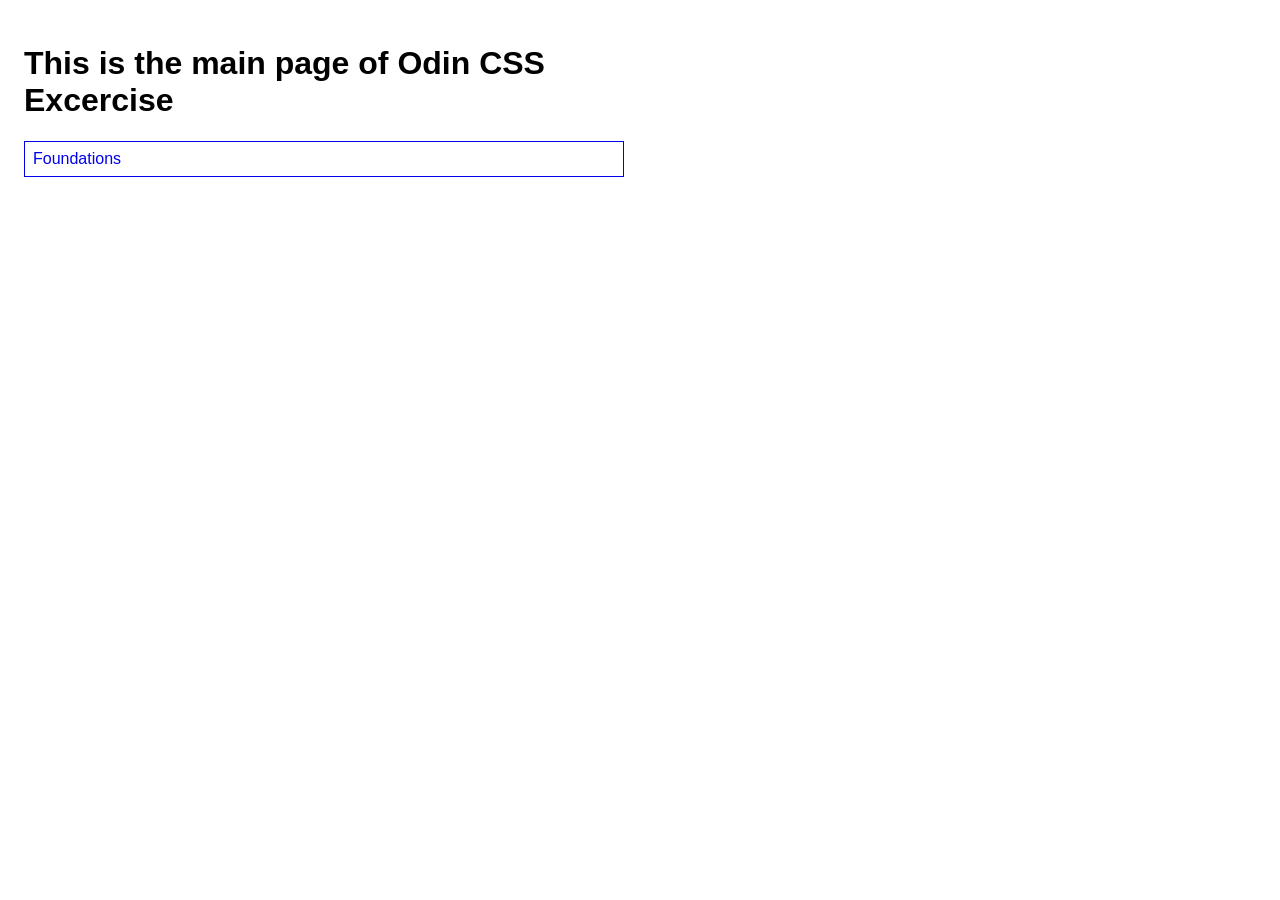
<file: index.html>
<!DOCTYPE html>
<html lang="en">
<head>
    <meta charset="UTF-8">
    <meta name="viewport" content="width=device-width, initial-scale=1.0">
    <title>Index</title>
    <link rel="stylesheet" href="assets/css/tokens.css">
    <link rel="stylesheet" href="assets/css/site.css">
</head>
<body>
    <h1>This is the main page of Odin CSS Excercise</h1>
    <ul class="index-list">
        <li><a href="foundations/index.html">Foundations</a></li>
    </ul>
</body>
</html>
</file>
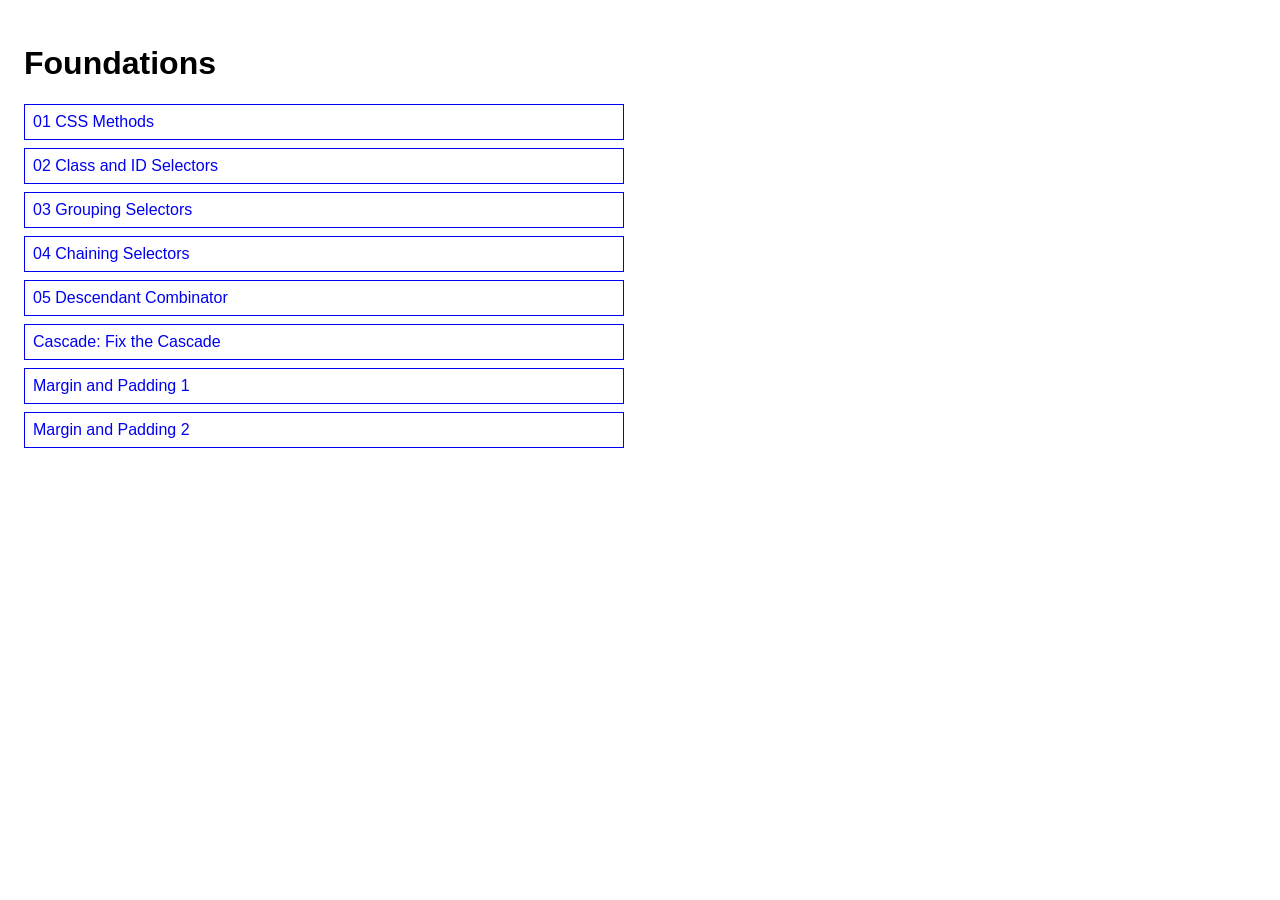
<file: foundations/index.html>
<!DOCTYPE html>
<html lang="en">
<head>
    <meta charset="UTF-8">
    <meta name="viewport" content="width=device-width, initial-scale=1.0">
    <title>Foundations</title>
    <link rel="stylesheet" href="../assets/css/tokens.css">
    <link rel="stylesheet" href="../assets/css/site.css">
</head>
<body>
    <h1>Foundations</h1>
    <ul class="index-list">
        <li><a href="intro_to_css/01-css-methods/">01 CSS Methods</a></li>
        <li><a href="intro_to_css/02-class-id-selectors/">02 Class and ID Selectors</a></li>
        <li><a href="intro_to_css/03-grouping-selectors/">03 Grouping Selectors</a></li>
        <li><a href="intro_to_css/04-chaining-selectors/">04 Chaining Selectors</a></li>
        <li><a href="intro_to_css/05-descendant-combinator/">05 Descendant Combinator</a></li>
        <li><a href="cascade/01-cascade-fix/">Cascade: Fix the Cascade</a></li>
        <li><a href="block-and-inline/01-margin-and-padding-1/">Margin and Padding 1</a></li>
        <li><a href="block-and-inline/02-margin-and-padding-2/">Margin and Padding 2</a></li>
    </ul>
</body>
</html>
</file>
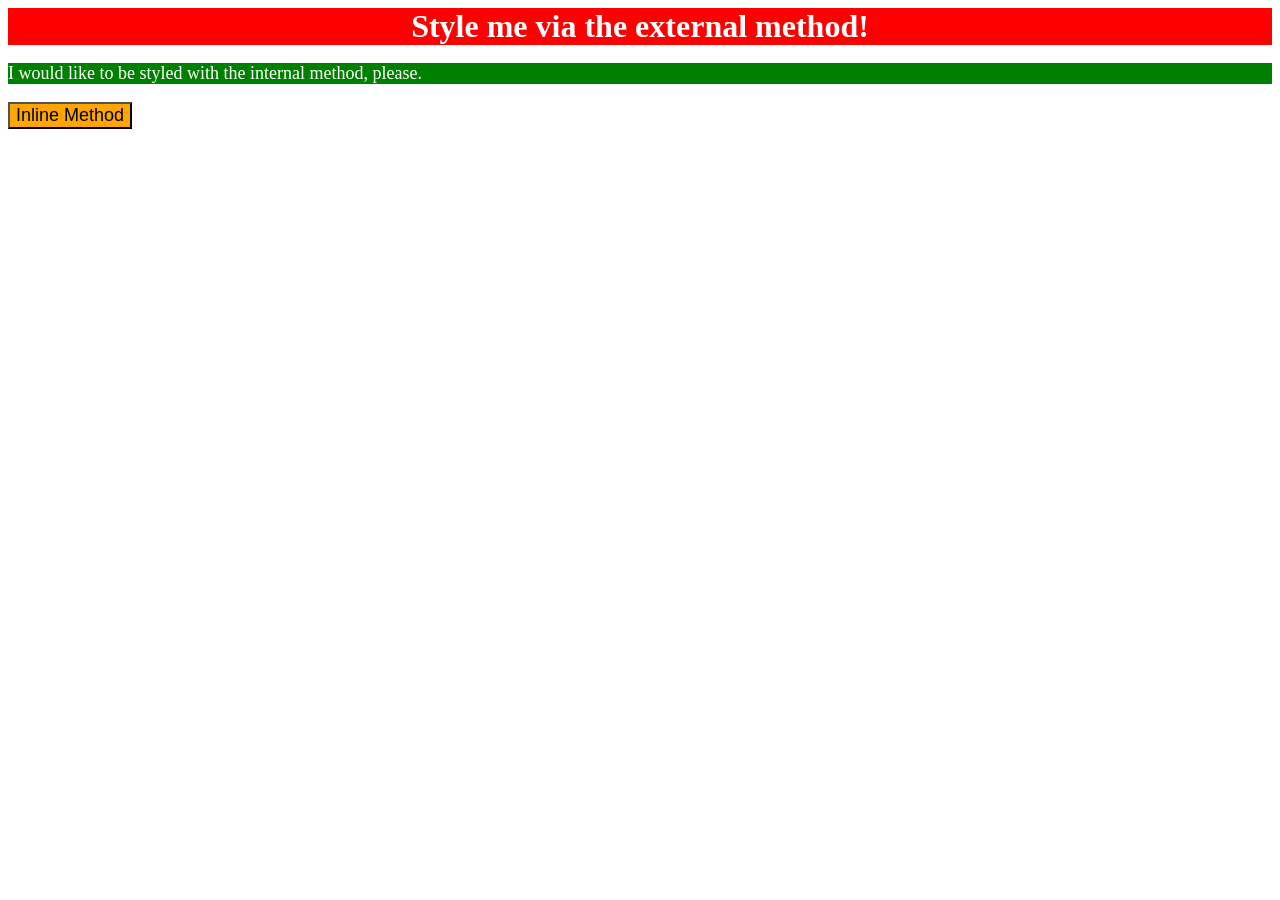
<file: foundations/01-css-methods/index.html>
<!DOCTYPE html>
<html lang="en">
  <head>
    <meta charset="UTF-8">
    <meta http-equiv="X-UA-Compatible" content="IE=edge">
    <meta name="viewport" content="width=device-width, initial-scale=1.0">
    <title>Methods for Adding CSS</title>
    <link rel="stylesheet" href="style.css">

    <style>
        p {
            background: green;
            color: white;
            font-size: 18px;
        }
    </style>
  </head>
  <body>
    <div>Style me via the external method!</div>
    <p>I would like to be styled with the internal method, please.</p>
    <button style="background: orange; font-size: 18px;">Inline Method</button>
  </body>
</html>
</file>
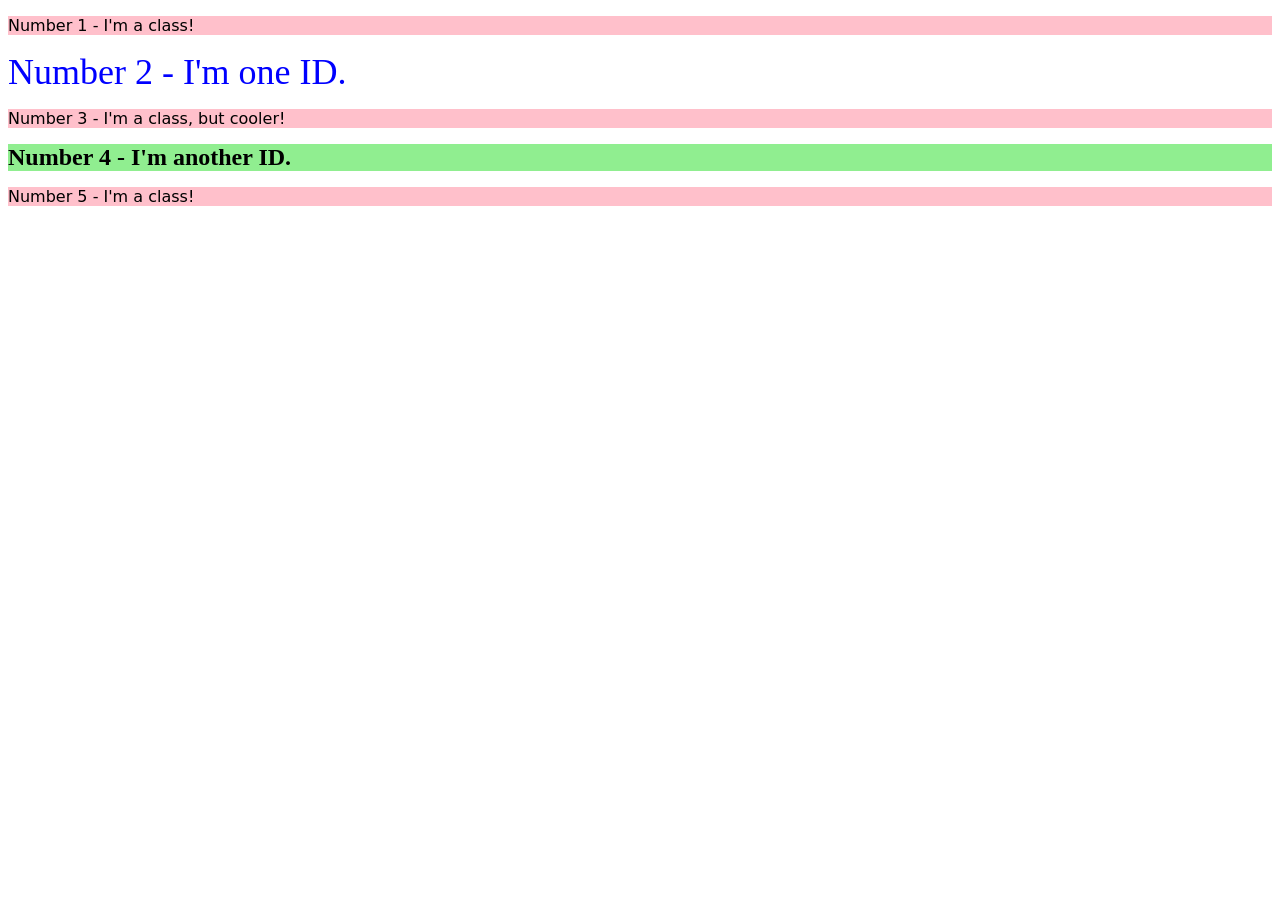
<file: foundations/02-class-id-selectors/index.html>
<!DOCTYPE html>
<html lang="en">
  <head>
    <meta charset="UTF-8">
    <meta http-equiv="X-UA-Compatible" content="IE=edge">
    <meta name="viewport" content="width=device-width, initial-scale=1.0">
    <title>Class and ID Selectors</title>
    <link rel="stylesheet" href="style.css">
  </head>
  <body>
    <p class="odd">Number 1 - I'm a class!</p>
    <div id="second">Number 2 - I'm one ID.</div>
    <p class="odd">Number 3 - I'm a class, but cooler!</p>
    <div id="fourth">Number 4 - I'm another ID.</div>
    <p class="odd">Number 5 - I'm a class!</p>
  </body>
</html>
</file>
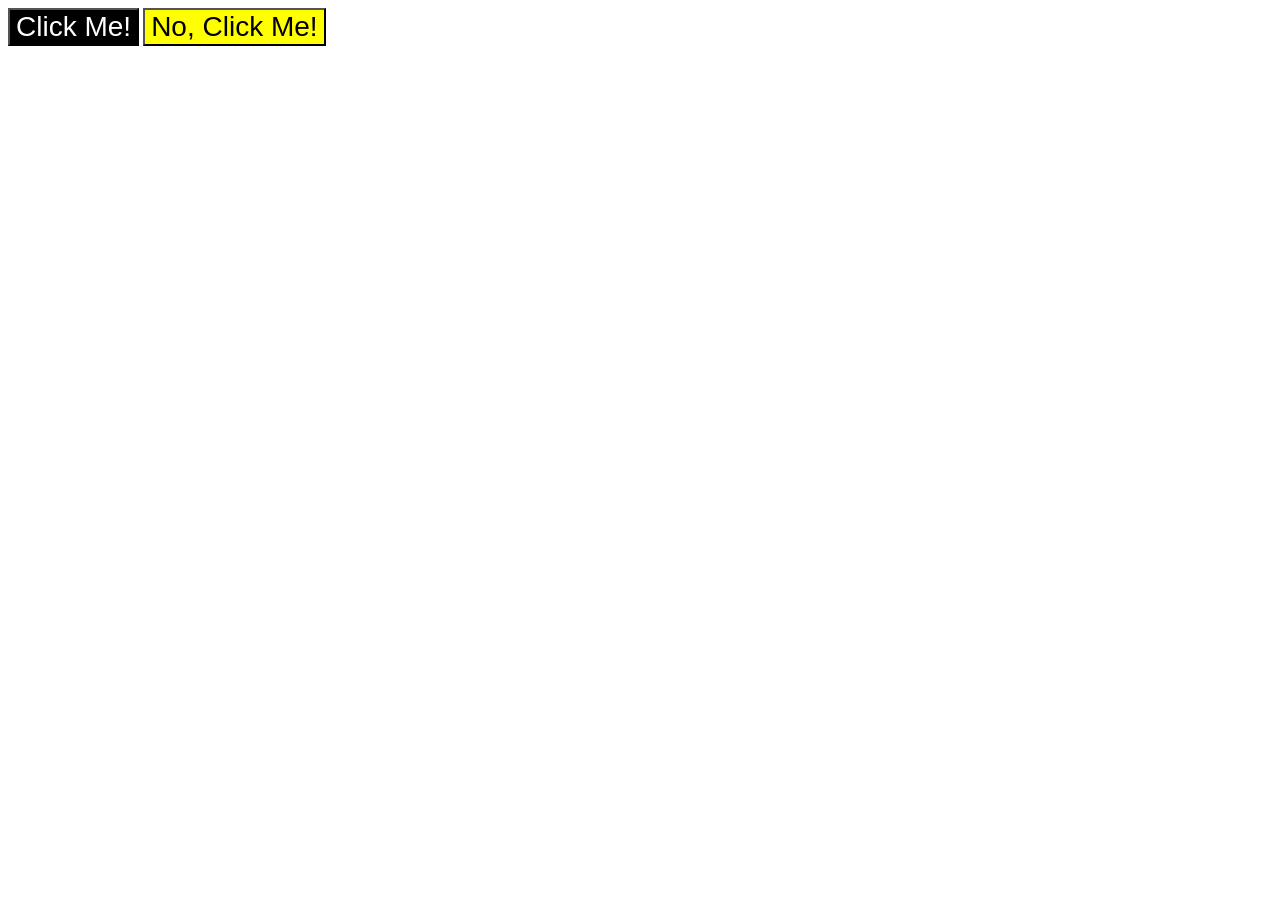
<file: foundations/03-grouping-selectors/index.html>
<!DOCTYPE html>
<html lang="en">
  <head>
    <meta charset="UTF-8">
    <meta http-equiv="X-UA-Compatible" content="IE=edge">
    <meta name="viewport" content="width=device-width, initial-scale=1.0">
    <title>Grouping Selectors</title>
    <link rel="stylesheet" href="style.css">
  </head>
  <body>
    <button class="btn btn-black">Click Me!</button>
    <button class="btn btn-yellow">No, Click Me!</button>
  </body>
</html>
</file>
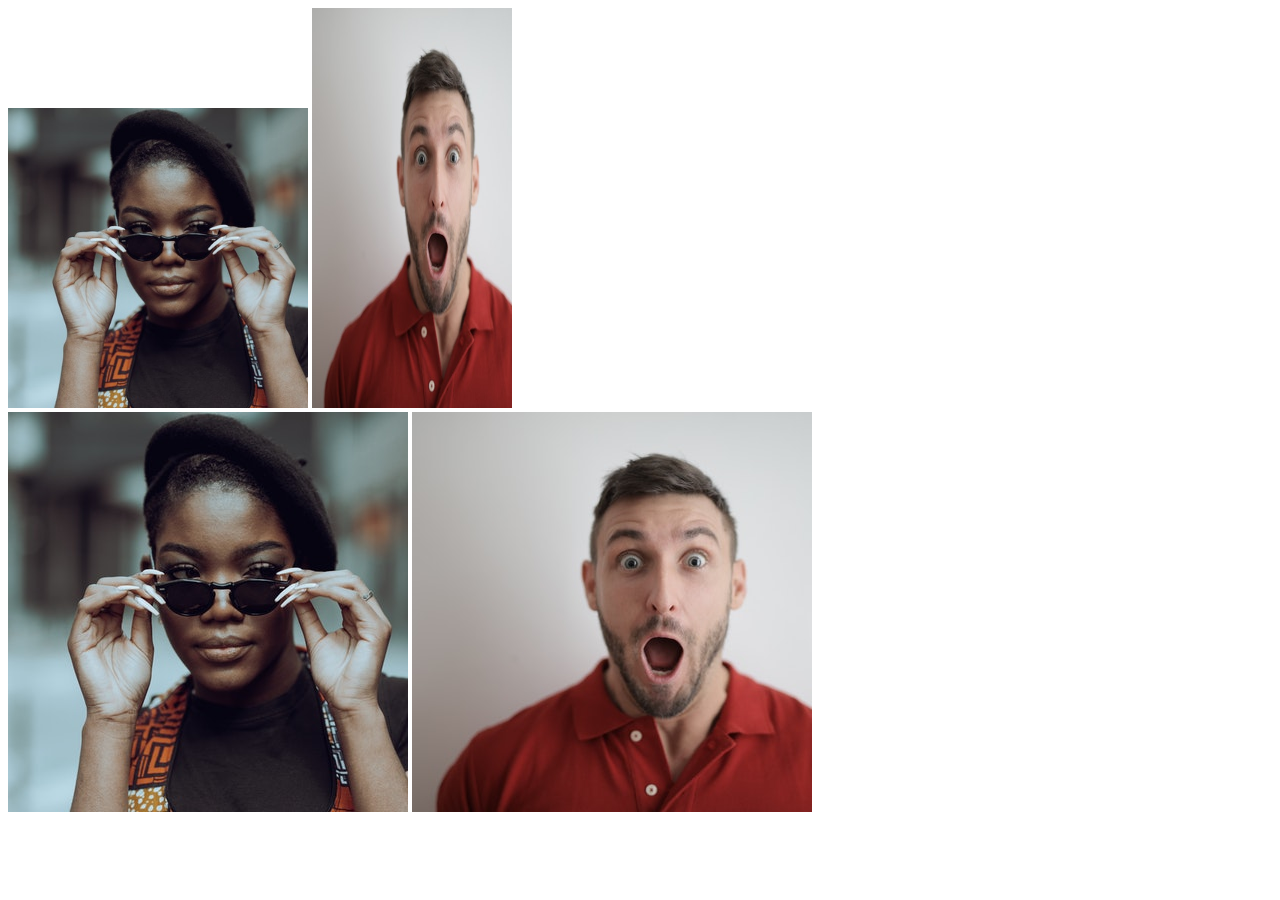
<file: foundations/04-chaining-selectors/index.html>
<!DOCTYPE html>
<html lang="en">
  <head>
    <meta charset="UTF-8">
    <meta http-equiv="X-UA-Compatible" content="IE=edge">
    <meta name="viewport" content="width=device-width, initial-scale=1.0">
    <title>Chaining Selectors</title>
    <link rel="stylesheet" href="style.css">
  </head>
  <body>
    <!-- Use the classes BELOW this line -->
    <div>
      <img class="avatar proportioned" src="./images/pexels-katho-mutodo-8434791.jpg" alt="Woman with glasses">
      <img class="avatar distorted" src="./images/pexels-andrea-piacquadio-3777931.jpg" alt="Man with surprised expression">
    </div>
    <!-- Use the classes ABOVE this line -->
    <div>
      <img class="original proportioned" src="./images/pexels-katho-mutodo-8434791.jpg" alt="Woman with glasses">
      <img class="original distorted" src="./images/pexels-andrea-piacquadio-3777931.jpg" alt="Man with surprised expression">
    </div>
  </body>
</html>
</file>
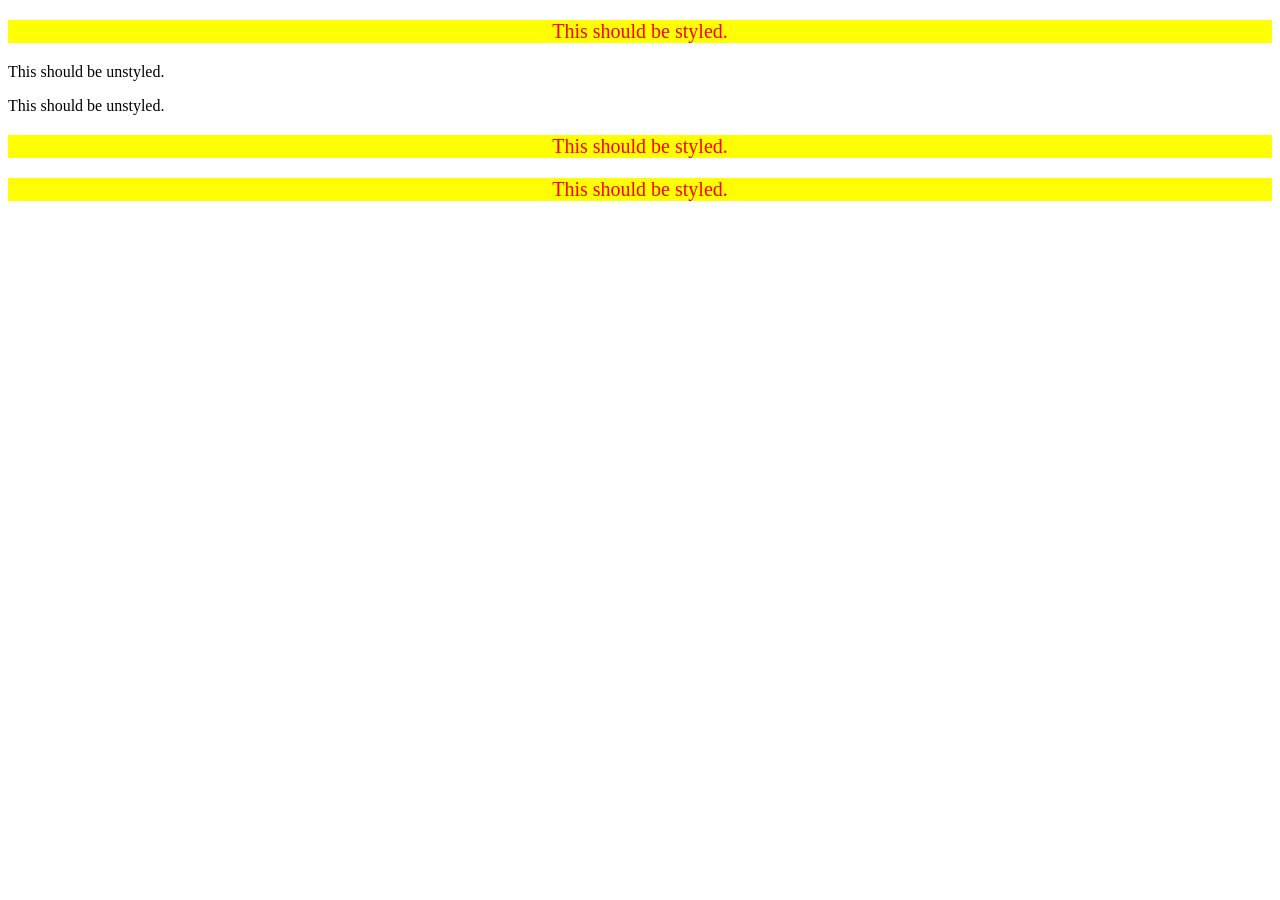
<file: foundations/05-descendant-combinator/index.html>
<!DOCTYPE html>
<html lang="en">
  <head>
    <meta charset="UTF-8" />
    <meta http-equiv="X-UA-Compatible" content="IE=edge" />
    <meta name="viewport" content="width=device-width, initial-scale=1.0" />
    <title>Descendant Combinator</title>
    <link rel="stylesheet" href="style.css" />
  </head>
  <body>
    <div class="container">
      <p class="text">This should be styled.</p>
    </div>
    <p class="text">This should be unstyled.</p>
    <p class="text">This should be unstyled.</p>
    <div class="container">
      <p class="text">This should be styled.</p>
      <p class="text">This should be styled.</p>
    </div>
  </body>
</html>
</file>
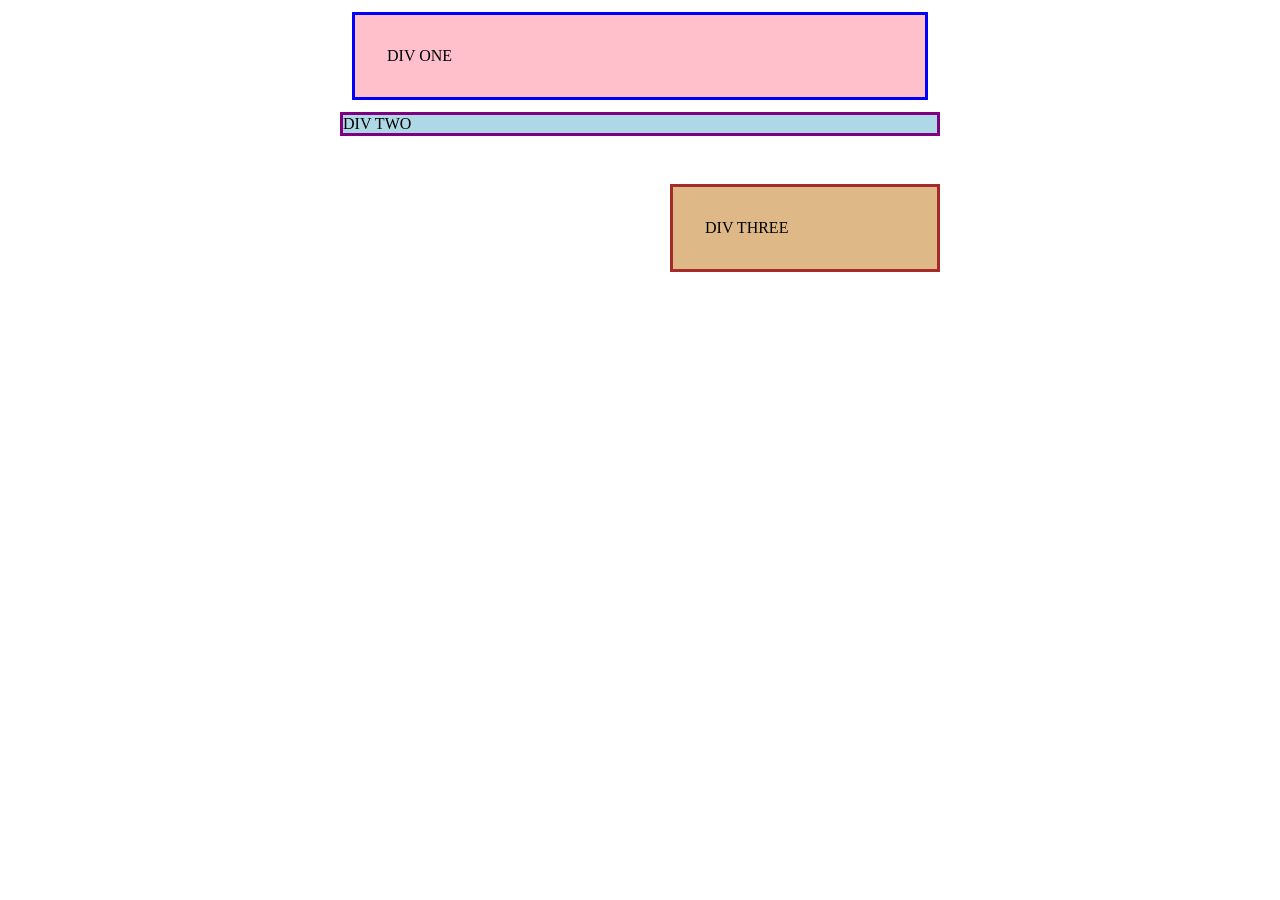
<file: foundations/block-and-inline/01-margin-and-padding-1/index.html>
<!DOCTYPE html>
<html lang="en">
  <head>
    <meta charset="UTF-8">
    <meta http-equiv="X-UA-Compatible" content="IE=edge">
    <meta name="viewport" content="width=device-width, initial-scale=1.0">
    <title>Margin and Padding exercise</title>
    <link rel="stylesheet" href="../../../assets/css/tokens.css">
    <link rel="stylesheet" href="style.css">
  </head>
  <body>
    <div class="one">
      DIV ONE
    </div>
    <div class="two">
      DIV TWO
    </div>
    <div class="three">
      DIV THREE
    </div>
  </body>
</html>
</file>
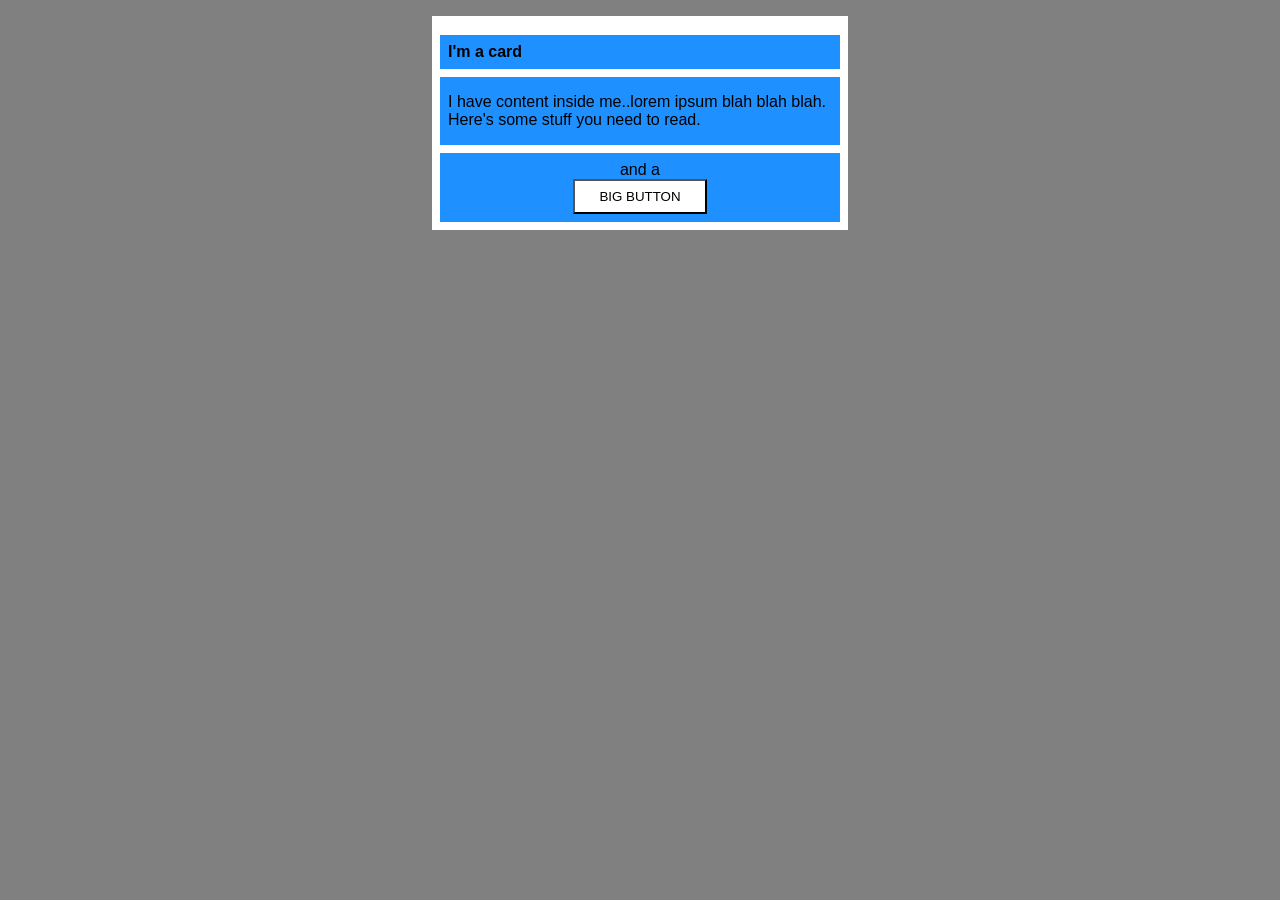
<file: foundations/block-and-inline/02-margin-and-padding-2/index.html>
<!DOCTYPE html>
<html lang="en">
  <head>
    <meta charset="UTF-8">
    <meta http-equiv="X-UA-Compatible" content="IE=edge">
    <meta name="viewport" content="width=device-width, initial-scale=1.0">
    <title>Margin and Padding exercise 2</title>
    <link rel="stylesheet" href="../../../assets/css/tokens.css">
    <link rel="stylesheet" href="../../../assets/css/utilities.css">
    <link rel="stylesheet" href="style.css">
  </head>
  <body>
    <div class="card">
      <h1 class="title">I'm a card</h1>
      <div class="content">I have content inside me..lorem ipsum blah blah blah. Here's some stuff you need to read.</div>
      <div class="button-container u-text-center">and a <button class="u-center-block">BIG BUTTON</button></div>
    </div>
  </body>
</html>
</file>
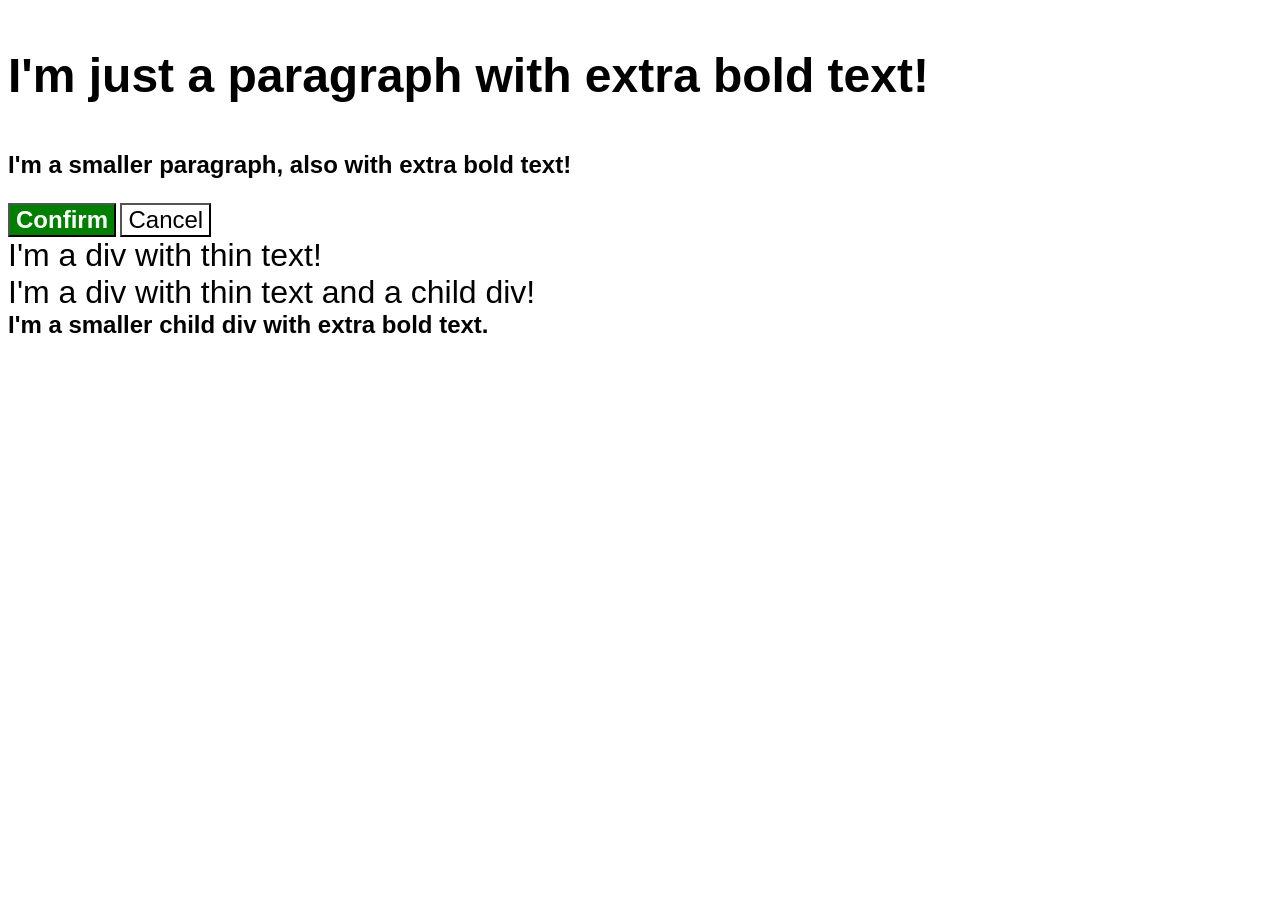
<file: foundations/cascade/01-cascade-fix/index.html>
<!DOCTYPE html>
<html lang="en">
  <head>
    <meta charset="UTF-8" />
    <meta http-equiv="X-UA-Compatible" content="IE=edge" />
    <meta name="viewport" content="width=device-width, initial-scale=1.0" />
    <title>Fix the Cascade</title>
    <link rel="stylesheet" href="../../../assets/css/tokens.css" />
    <link rel="stylesheet" href="style.css" />
  </head>
  <body>
    <p class="para">I'm just a paragraph with extra bold text!</p>
    <p class="para small-para">
      I'm a smaller paragraph, also with extra bold text!
    </p>

    <button id="confirm-button" class="button confirm">Confirm</button>
    <button id="cancel-button" class="button cancel">Cancel</button>

    <div class="text">I'm a div with thin text!</div>
    <div class="text">
      I'm a div with thin text and a child div!
      <div class="text child">
        I'm a smaller child div with extra bold text.
      </div>
    </div>
  </body>
</html>
</file>
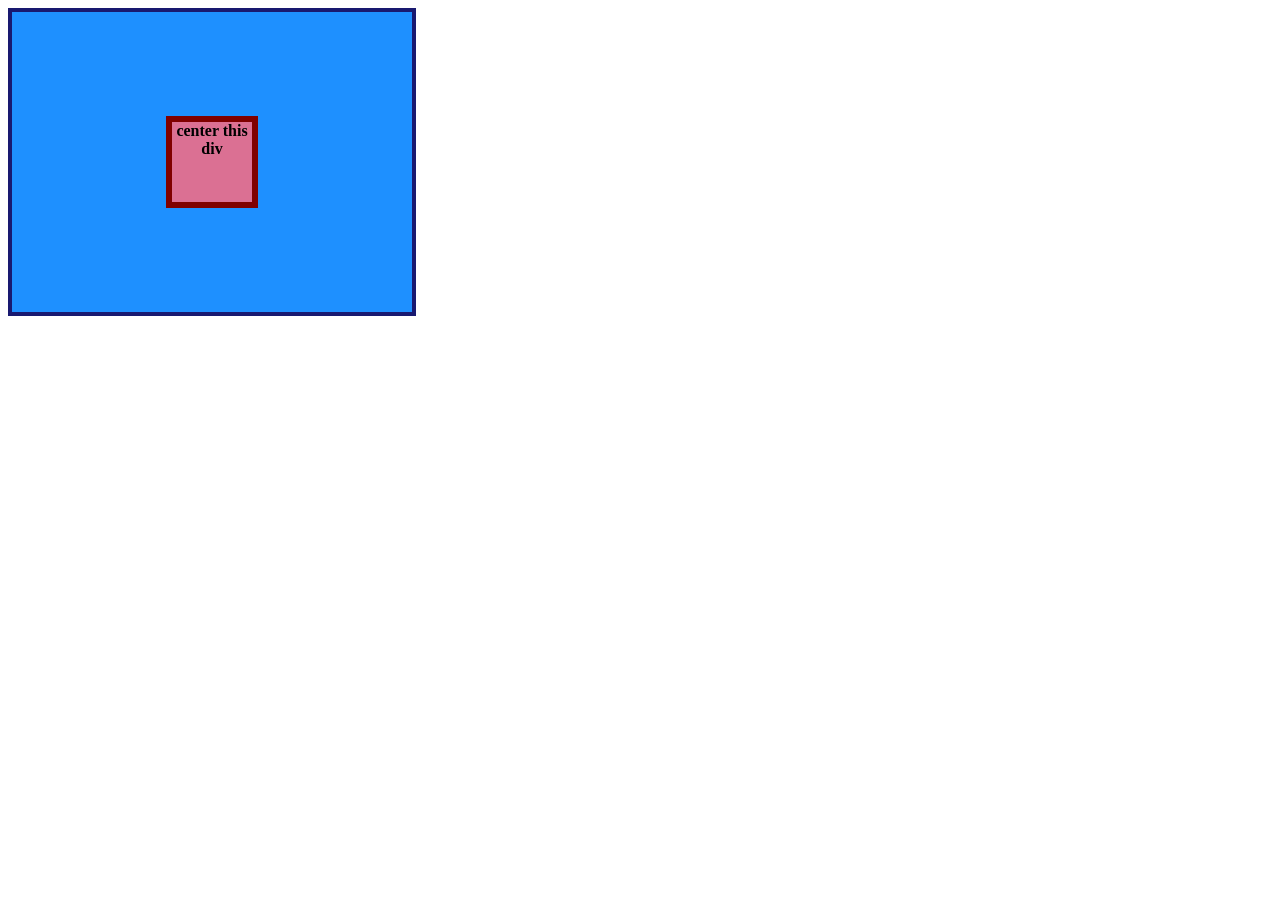
<file: foundations/flex/01-flex-center/index.html>
<!DOCTYPE html>
<html lang="en">
  <head>
    <meta charset="UTF-8" />
    <meta http-equiv="X-UA-Compatible" content="IE=edge" />
    <meta name="viewport" content="width=device-width, initial-scale=1.0" />
    <title>CENTER THIS DIV</title>
    <link rel="stylesheet" href="style.css" />
  </head>
  <body>
    <div class="container">
      <div class="box">center this div</div>
    </div>
  </body>
</html>
</file>
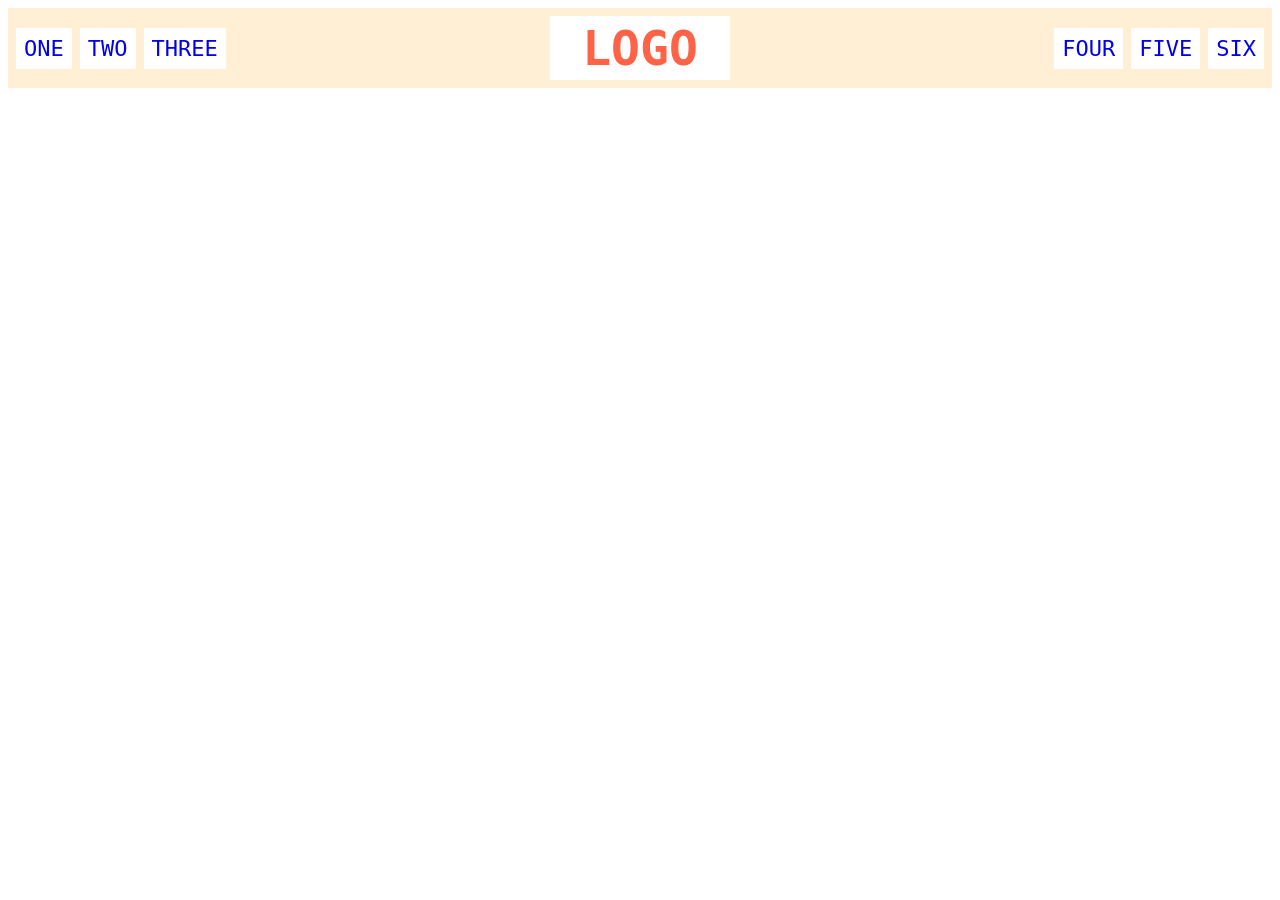
<file: foundations/flex/02-flex-header/index.html>
<!DOCTYPE html>
<html lang="en">
  <head>
    <meta charset="UTF-8" />
    <meta http-equiv="X-UA-Compatible" content="IE=edge" />
    <meta name="viewport" content="width=device-width, initial-scale=1.0" />
    <title>Flex Header</title>
    <link rel="stylesheet" href="style.css" />
  </head>
  <body>
    <div class="header">
      <div class="left-links">
        <ul>
          <li><a href="#">ONE</a></li>
          <li><a href="#">TWO</a></li>
          <li><a href="#">THREE</a></li>
        </ul>
      </div>
      <div class="logo">LOGO</div>
      <div class="right-links">
        <ul>
          <li><a href="#">FOUR</a></li>
          <li><a href="#">FIVE</a></li>
          <li><a href="#">SIX</a></li>
        </ul>
      </div>
    </div>
  </body>
</html>
</file>
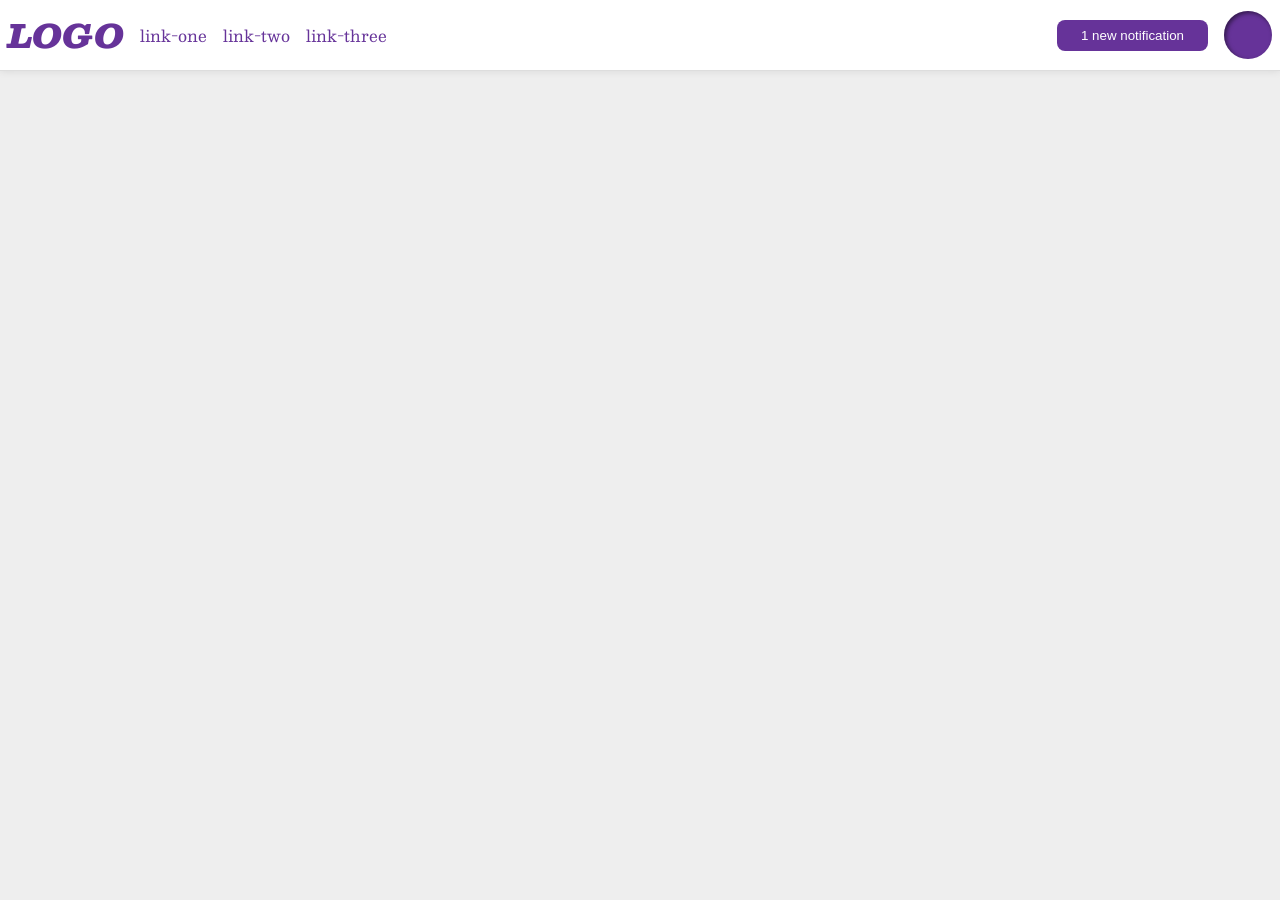
<file: foundations/flex/03-flex-header-2/index.html>
<!DOCTYPE html>
<html lang="en">
  <head>
    <meta charset="UTF-8" />
    <meta http-equiv="X-UA-Compatible" content="IE=edge" />
    <meta name="viewport" content="width=device-width, initial-scale=1.0" />
    <title>Flex Header 2</title>
    <link rel="stylesheet" href="style.css" />
  </head>
  <body>
    <div class="header">
      <div class="left">
        <div class="logo">LOGO</div>
        <ul class="links">
          <li><a href="https://google.com">link-one</a></li>
          <li><a href="https://google.com">link-two</a></li>
          <li><a href="https://google.com">link-three</a></li>
        </ul>
      </div>
      <div class="right">
        <button class="notifications">1 new notification</button>
        <div class="profile-image"></div>
      </div>
    </div>
  </body>
</html>
</file>
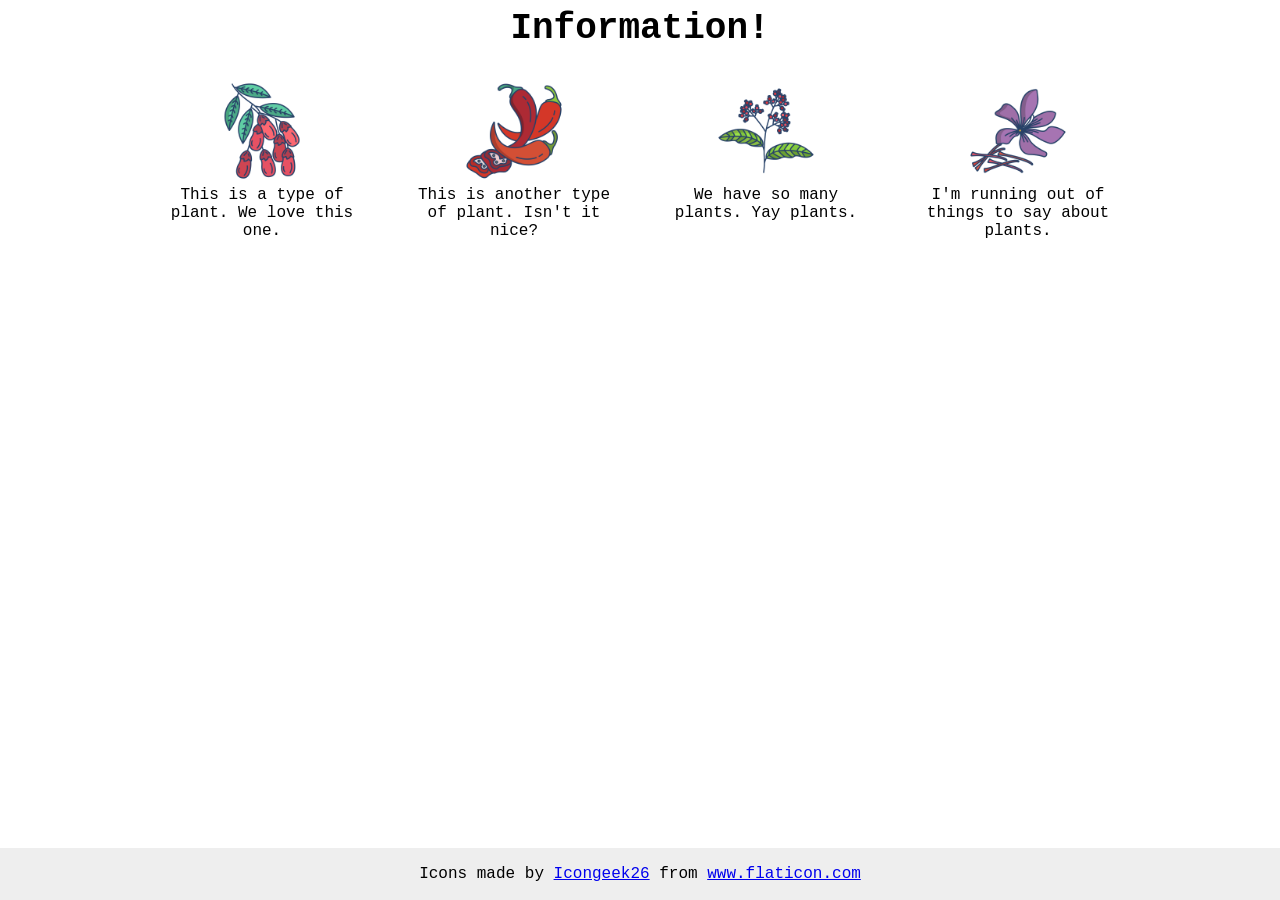
<file: foundations/flex/04-flex-information/index.html>
<!DOCTYPE html>
<html lang="en">
  <head>
    <meta charset="UTF-8" />
    <meta http-equiv="X-UA-Compatible" content="IE=edge" />
    <meta name="viewport" content="width=device-width, initial-scale=1.0" />
    <title>Information</title>
    <link rel="stylesheet" href="style.css" />
  </head>
  <body>
    <div class="title">Information!</div>

    <div class="container">
      <div class="info">
        <img src="./images/barberry.png" alt="barberry" />
        <div class="text">This is a type of plant. We love this one.</div>
      </div>
      <div class="info">
        <img src="./images/chilli.png" alt="chili" />
        <div class="text">This is another type of plant. Isn't it nice?</div>
      </div>
      <div class="info">
        <img src="./images/pepper.png" alt="pepper" />
        <div class="text">We have so many plants. Yay plants.</div>
      </div>
      <div class="info">
        <img src="./images/saffron.png" alt="saffron" />
        <div class="text">I'm running out of things to say about plants.</div>
      </div>
    </div>

    <!-- disregard this section, it's here to give attribution to the creator of these icons -->
    <div class="footer">
      <div>
        Icons made by
        <a href="https://www.flaticon.com/authors/icongeek26" title="Icongeek26"
          >Icongeek26</a
        >
        from
        <a href="https://www.flaticon.com/" title="Flaticon"
          >www.flaticon.com</a
        >
      </div>
    </div>
  </body>
</html>
</file>
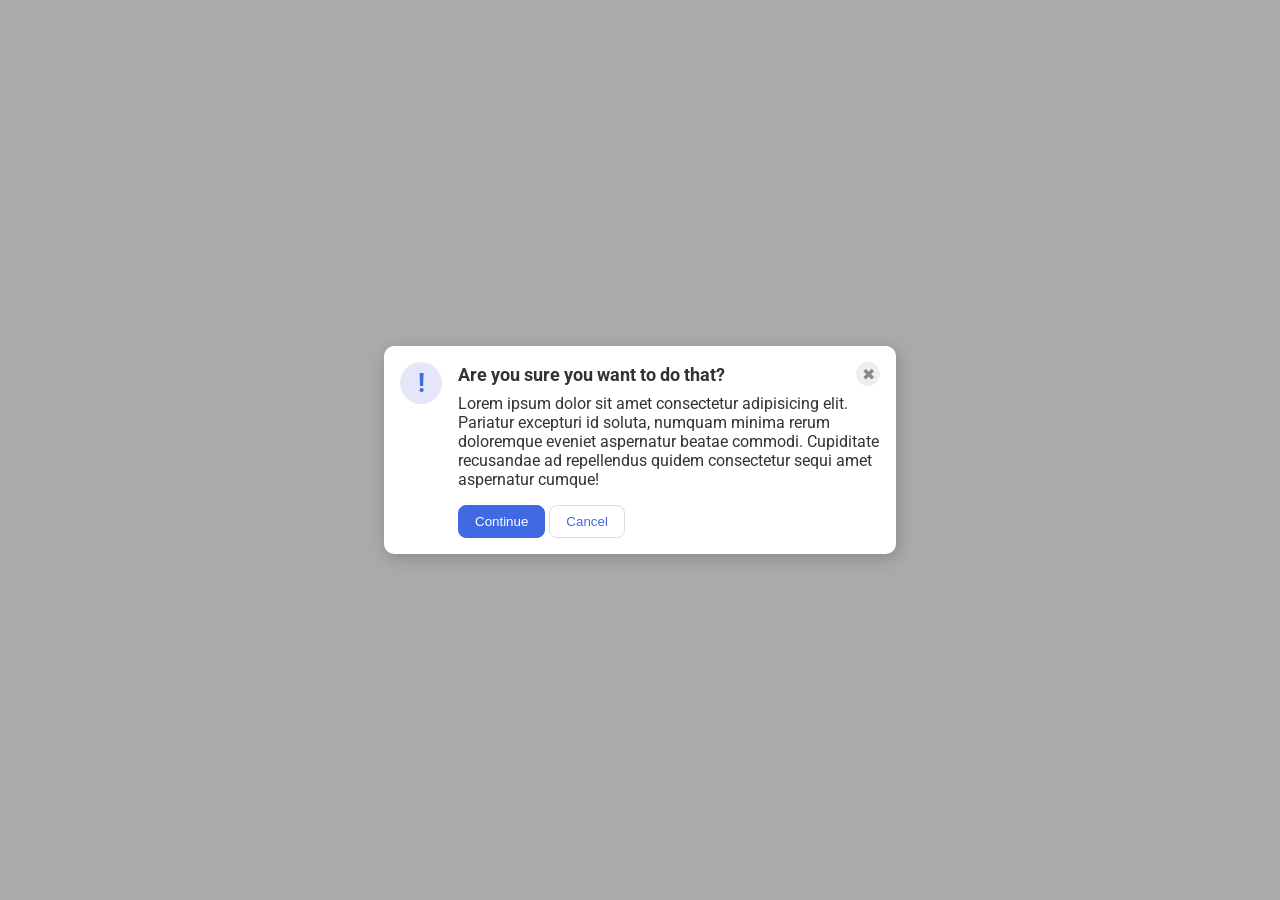
<file: foundations/flex/05-flex-modal/index.html>
<!DOCTYPE html>
<html lang="en">
  <head>
    <meta charset="UTF-8" />
    <meta http-equiv="X-UA-Compatible" content="IE=edge" />
    <meta name="viewport" content="width=device-width, initial-scale=1.0" />
    <link rel="stylesheet" href="style.css" />
    <title>Modal</title>
  </head>
  <body>
    <div class="modal">
      <div class="icon">!</div>
      <!-- additional container used here -->
      <div class="container">
        <!-- header div was moved to encompass the close button as well -->
        <div class="header">
          Are you sure you want to do that?
          <button class="close-button">✖</button>
        </div>
        <div class="text">
          Lorem ipsum dolor sit amet consectetur adipisicing elit. Pariatur
          excepturi id soluta, numquam minima rerum doloremque eveniet
          aspernatur beatae commodi. Cupiditate recusandae ad repellendus quidem
          consectetur sequi amet aspernatur cumque!
        </div>
        <button class="continue">Continue</button>
        <button class="cancel">Cancel</button>
      </div>
    </div>
  </body>
</html>
</file>
<file: assets/css/tokens.css>
/* Shared design tokens for every exercise page. */

:root {
  --font-sans: Arial, Helvetica, sans-serif;
  --font-sans-generic: sans-serif;
  --font-verdana: Verdana, "DejaVu Sans", sans-serif;
  --font-helvetica: Helvetica, "Times New Roman", sans-serif;

  --space-1: 8px;
  --space-2: 16px;
  --space-3: 24px;
  --space-4: 32px;
  --space-5: 48px;

  --text-base: 16px;
  --text-sm: 18px;
  --text-md: 24px;
  --text-lg: 32px;
  --text-xl: 48px;

  --border-width: 3px;

  --color-surface: white;
  --color-page: gray;
  --color-text-inverse: white;
}
</file>
<file: assets/css/site.css>
/* Styling shared by the repository index pages. */

body {
  max-width: 600px;
  padding: var(--space-2);
  font-family: var(--font-sans);
}

.index-list {
  list-style: none;
  padding: 0;
}

.index-list li + li {
  margin-top: var(--space-1);
}

.index-list a {
  display: block;
  padding: var(--space-1);
  border: 1px solid currentColor;
  text-decoration: none;
}

.index-list a:hover {
  background: gainsboro;
}
</file>
<file: foundations/01-css-methods/style.css>
div {
    color: white;
    background : red;
    font-size: 32px;
    text-align: center;
    font-weight: bold;
}
</file>
<file: foundations/02-class-id-selectors/style.css>
.odd {
    background: pink;
    font-family: Verdana, DejaVu Sans, sans-serif;
}

#second {
    color: blue;
    font-size: 36px;
}

.third {
    font-size: 24px;
}

#fourth {
    background: lightgreen;
    font-size: 24px;
    font-weight: bold;
}
</file>
<file: foundations/03-grouping-selectors/style.css>
.btn {
    font-size: 28px;
    font-family: Helvetica, "Times New Roman", sans-serif;
}

.btn-black {
    background: black;
    color: white;
}

.btn-yellow {
    background: yellow;
}
</file>
<file: foundations/04-chaining-selectors/style.css>
.avatar.proportioned {
  width: 300px;
}

.avatar.distorted {
  height: 400px;
  width: 200px;
}
</file>
<file: foundations/05-descendant-combinator/style.css>
.container .text {
  background: yellow;
  color: red;
  font-size: 20px;
  text-align: center;
}
</file>
<file: foundations/block-and-inline/01-margin-and-padding-1/style.css>
body {
  max-width: 600px;
  margin: 0 auto;
}

.one {
  background-color: pink;
  border: var(--border-width) solid blue;
  padding: var(--space-4);
  margin: 12px;
}

.two {
  background-color: lightblue;
  border: var(--border-width) solid purple;
  margin-bottom: var(--space-5);
}

.three {
  background-color: burlywood;
  border: var(--border-width) solid brown;
  padding: var(--space-4);
  width: 200px;
  margin-left: auto;
}
</file>
<file: assets/css/utilities.css>
/* Small single-purpose helpers shared by the exercise pages. */

.u-text-center {
  text-align: center;
}

.u-center-block {
  margin-left: auto;
  margin-right: auto;
}
</file>
<file: foundations/block-and-inline/02-margin-and-padding-2/style.css>
body {
  background: var(--color-page);
  font-family: var(--font-sans-generic);
}

.card {
  width: 400px;
  background: var(--color-surface);
  margin: var(--space-2) auto;
}

.title,
.content,
.button-container {
  background: dodgerblue;
}

button {
  background: var(--color-surface);
}

/* SOLUTION */

/* disclaimer: duplicating the selectors here isn't best practice.
In your solution you probably put it right inside the existing selectors,
which _is_ the best practice.

We separated it out here to make it extra clear what has changed. */

.card {
  padding: var(--space-1);
}

.title {
  margin-bottom: var(--space-1);
  font-size: var(--text-base);
  padding: var(--space-1);
}

.content {
  margin-bottom: var(--space-1);
  padding: var(--space-2) var(--space-1);
}

.button-container {
  padding: var(--space-1);
}

button {
  display: block;
  margin-top: 0;
  margin-bottom: 0;
  padding: var(--space-1) var(--space-3);
}
</file>
<file: foundations/cascade/01-cascade-fix/style.css>
* {
  font-family: var(--font-sans);
}

.para {
  font-weight: bold;
  font-size: var(--text-xl);
}

.small-para {
  font-size: var(--text-md);
}

.button {
  font-size: var(--text-md);
}

.confirm {
  background: green;
  color: var(--color-text-inverse);
  font-weight: bold;
}

.cancel {
  background: var(--color-surface);
}

.text {
  font-size: var(--text-lg);
  font-weight: 100;
}

.text .child {
  font-weight: bold;
  font-size: var(--text-md);
}
</file>
<file: foundations/flex/01-flex-center/style.css>
.container {
  background: dodgerblue;
  border: 4px solid midnightblue;
  width: 400px;
  height: 300px;
  display: flex;
  align-items: center;
  justify-content: center;
}

.box {
  background: palevioletred;
  font-weight: bold;
  text-align: center;
  border: 6px solid maroon;
  width: 80px;
  height: 80px;
}
</file>
<file: foundations/flex/02-flex-header/style.css>
.header {
  padding: 8px;
  font-family: monospace;
  background: papayawhip;
  display: flex;
  justify-content: space-between;
  align-items: center;
}

.logo {
  font-size: 48px;
  font-weight: 900;
  color: tomato;
  background: white;
  padding: 4px 32px;
}

ul {
  /* this removes the dots on the list items*/
  list-style-type: none;
  display: flex;
  margin: 0;
  padding: 0;
  gap: 8px;
}

a {
  font-size: 22px;
  background: white;
  padding: 8px;
  /* this removes the line under the links */
  text-decoration: none;
}
</file>
<file: foundations/flex/03-flex-header-2/style.css>
/* this is some magical font-importing.  
you'll learn about it later. */
@import url("https://fonts.googleapis.com/css2?family=Besley:ital,wght@0,400;1,900&display=swap");

body {
  margin: 0;
  background: #eee;
  font-family: Besley, serif;
}

.header {
  background: white;
  border-bottom: 1px solid #ddd;
  box-shadow: 0 0 8px rgba(0, 0, 0, 0.1);
  display: flex;
  justify-content: space-between;
  padding: 8px;
}

.profile-image {
  background: rebeccapurple;
  box-shadow: inset 2px 2px 4px rgba(0, 0, 0, 0.5);
  border-radius: 50%;
  width: 48px;
  height: 48px;
}

.logo {
  color: rebeccapurple;
  font-size: 32px;
  font-weight: 900;
  font-style: italic;
}

button {
  border: none;
  border-radius: 8px;
  background: rebeccapurple;
  color: white;
  padding: 8px 24px;
}

a {
  /* this removes the line under our links */
  text-decoration: none;
  color: rebeccapurple;
}

ul {
  list-style-type: none;
}

ul {
  display: flex;
  margin: 0;
  padding: 0;
  gap: 16px;
}

.left,
.right {
  display: flex;
  align-items: center;
  gap: 16px;
}
</file>
<file: foundations/flex/04-flex-information/style.css>
body {
  font-family: "Courier New", Courier, monospace;
}

img {
  width: 100px;
  height: 100px;
}

.title {
  font-size: 36px;
  font-weight: 900;
}

/* do not edit this footer */
.footer {
  position: fixed;
  bottom: 0;
  left: 0;
  right: 0;
  height: 52px;
  display: flex;
  align-items: center;
  justify-content: center;
  background: #eee;
}

/* SOLUTION */

body {
  text-align: center;
}

.title {
  margin-bottom: 32px;
}

.container {
  display: flex;
  justify-content: center;
  gap: 52px;
}

.info {
  max-width: 200px;
}
</file>
<file: foundations/flex/05-flex-modal/style.css>
@import url("https://fonts.googleapis.com/css2?family=Roboto:wght@400;700&display=swap");

html,
body {
  height: 100%;
}

body {
  font-family: Roboto, sans-serif;
  margin: 0;
  background: #aaa;
  color: #333;
  /* I'll give you this one for free */
  display: flex;
  align-items: center;
  justify-content: center;
}

.modal {
  background: white;
  width: 480px;
  border-radius: 10px;
  box-shadow: 2px 4px 16px rgba(0, 0, 0, 0.2);
}

.icon {
  color: royalblue;
  font-size: 26px;
  font-weight: 700;
  background: lavender;
  width: 42px;
  height: 42px;
  border-radius: 50%;
  display: flex;
  align-items: center;
  justify-content: center;
}

.close-button {
  background: #eee;
  border-radius: 50%;
  color: #888;
  font-weight: 400;
  font-size: 16px;
  height: 24px;
  width: 24px;
  display: flex;
  align-items: center;
  justify-content: center;
  border: 1px solid #eee;
  padding: 0;
}

button {
  cursor: pointer;
  padding: 8px 16px;
  border-radius: 8px;
}

button.continue {
  background: royalblue;
  border: 1px solid royalblue;
  color: white;
}

button.cancel {
  background: white;
  border: 1px solid #ddd;
  color: royalblue;
}

/* SOLUTION: */

.modal {
  display: flex;
  gap: 16px;
  padding: 16px;
}

.icon {
  /* this keeps the icon from getting smashed by the text */
  flex-shrink: 0;
}
/* header container should be wrapped around the button element as well in order for flex style to work */
.header {
  display: flex;
  align-items: center;
  justify-content: space-between;
  font-size: 18px;
  font-weight: 700;
  margin-bottom: 8px;
}

.text {
  margin-bottom: 16px;
}
</file>
